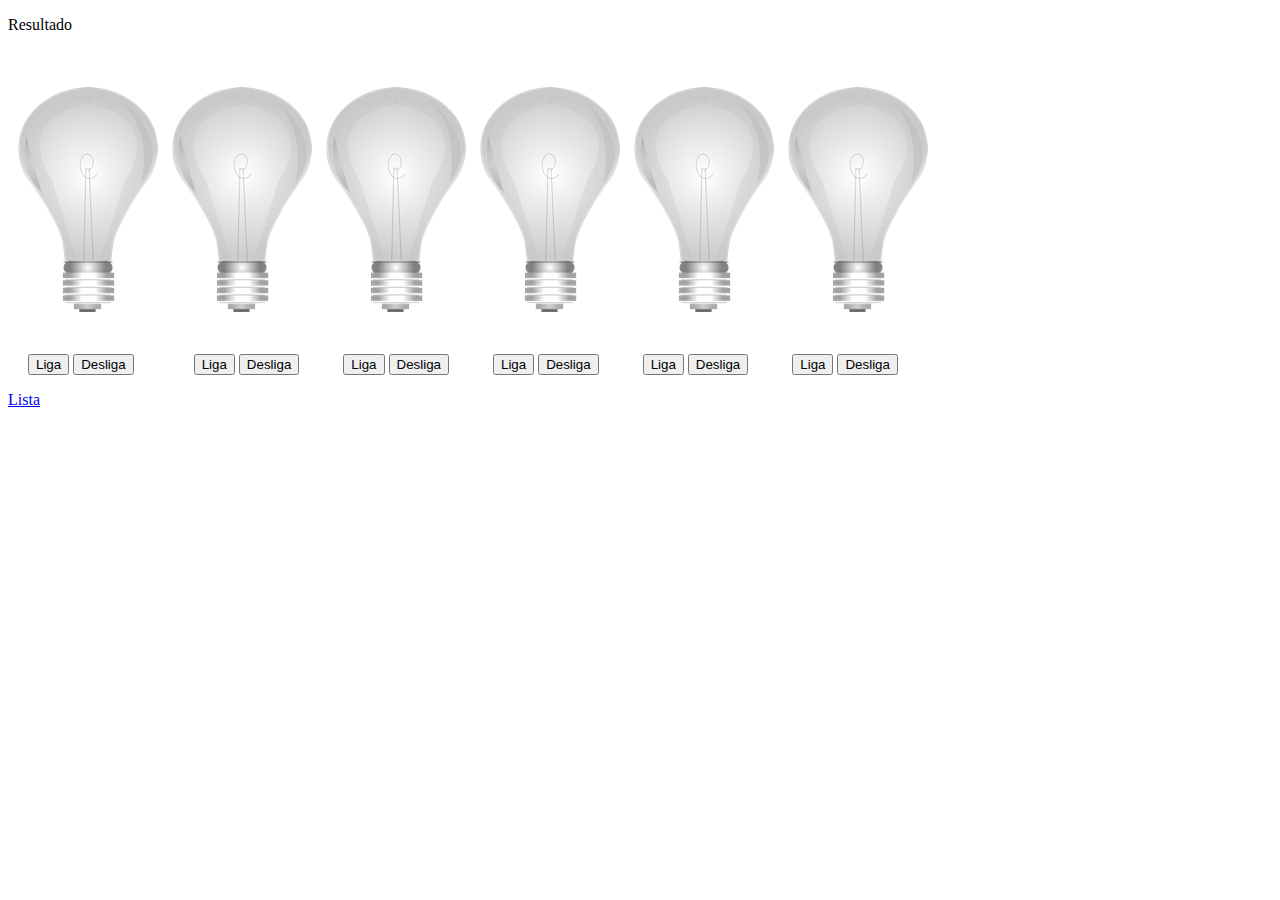
<file: index.html>
<!DOCTYPE html>
<html lang="en">
	
<head>
	<meta charset="utf-8" />
	<title> Lista 1 </title>
	<link rel="stylesheet" type="text/css" href="design02.css">
</head>

<body>
	<script src= "luz.js"></script>
	<p id= "result"> Resultado </p>
	<img src= "Loff.png" id = "luz0">
	<img src= "Loff.png" id = "luz1">
	<img src= "Loff.png" id = "luz2">
	<img src= "Loff.png" id = "luz3">
	<img src= "Loff.png" id = "luz4">
	<img src= "Loff.png" id = "luz5">

	<br>
	&emsp;
	<button type= "button" onclick= "acende(0)">Liga</button>
	<button type= "button" onclick= "apaga(0)">Desliga</button>
	&emsp; &emsp;&emsp;
	<button type= "button" onclick= "acende(1)">Liga</button>
	<button type= "button" onclick= "apaga(1)">Desliga</button>
	&emsp; &emsp;
	<button type= "button" onclick= "acende(2)">Liga</button>
	<button type= "button" onclick= "apaga(2)">Desliga</button>
	&emsp; &emsp;
	<button type= "button" onclick= "acende(3)">Liga</button>
	<button type= "button" onclick= "apaga(3)">Desliga</button>
	&emsp; &emsp;
	<button type= "button" onclick= "acende(4)">Liga</button>
	<button type= "button" onclick= "apaga(4)">Desliga</button>
	&emsp; &emsp;
	<button type= "button" onclick= "acende(5)">Liga</button>
	<button type= "button" onclick= "apaga(5)">Desliga</button>


	<p>
		<a href="exercicios.html">Lista</a>
	</p>
</body>
</html>
</file>
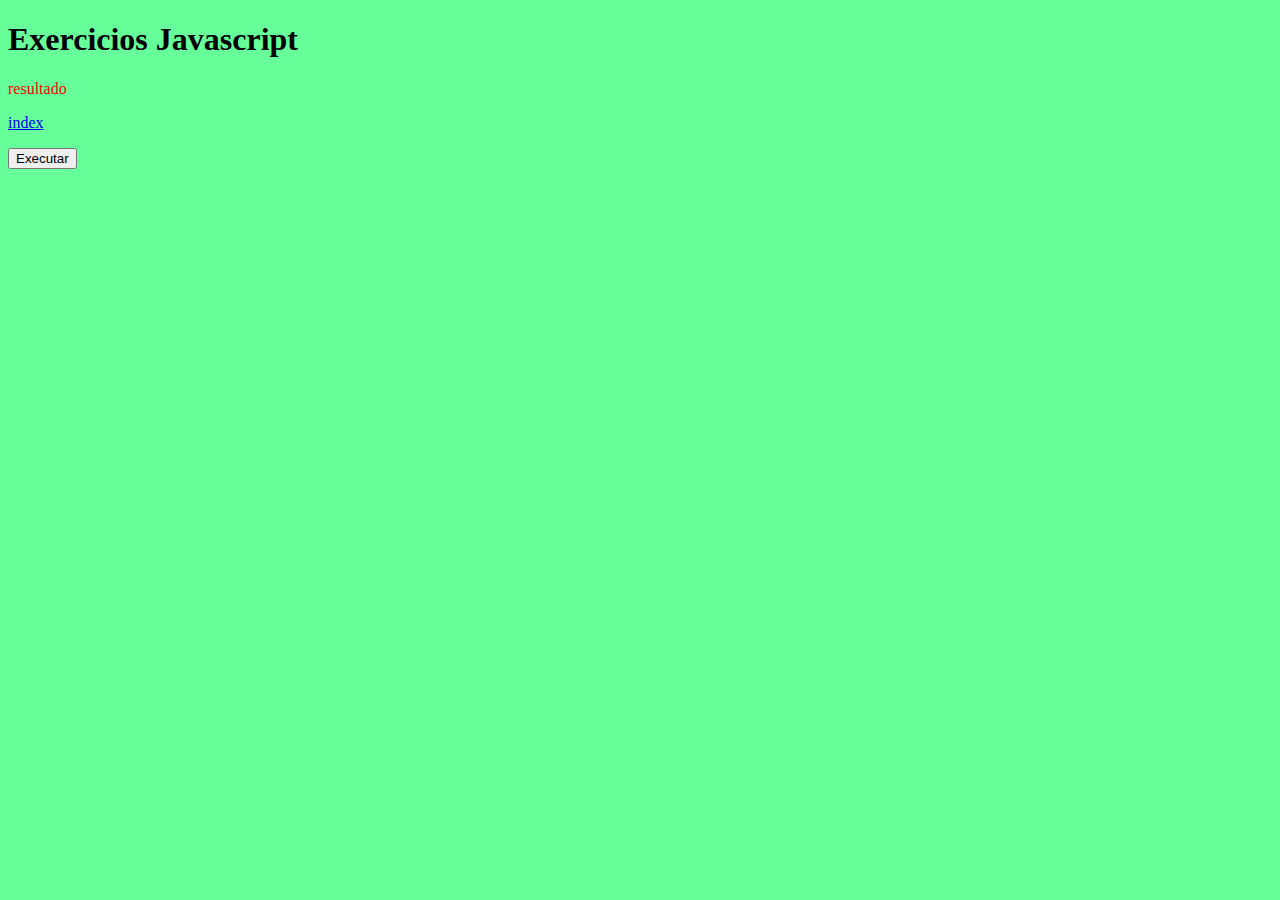
<file: exercicios.html>
<!DOCTYPE html>
<html lang="en">
	
<head>
<meta charset="utf-8" />
<title> H1 </title>
<link rel="stylesheet" type="text/css" href="design.css">
</head>

<body>
<script src= "lista1.js"></script>
<h1> Exercicios Javascript </h1>
<p id = "result" > resultado </p>
<p> <a href="index.html">index</a> </p>
<p> <button type= "button" onclick= "mudar()">Executar</button> </p>
</body>
</html>
</file>
<file: design02.css>
#luzoff{
	width: 100px;
	height: 150px;
}
</file>
<file: design.css>
body {
background-color:#66ff99;
}

p{
	color: red;
}
</file>
